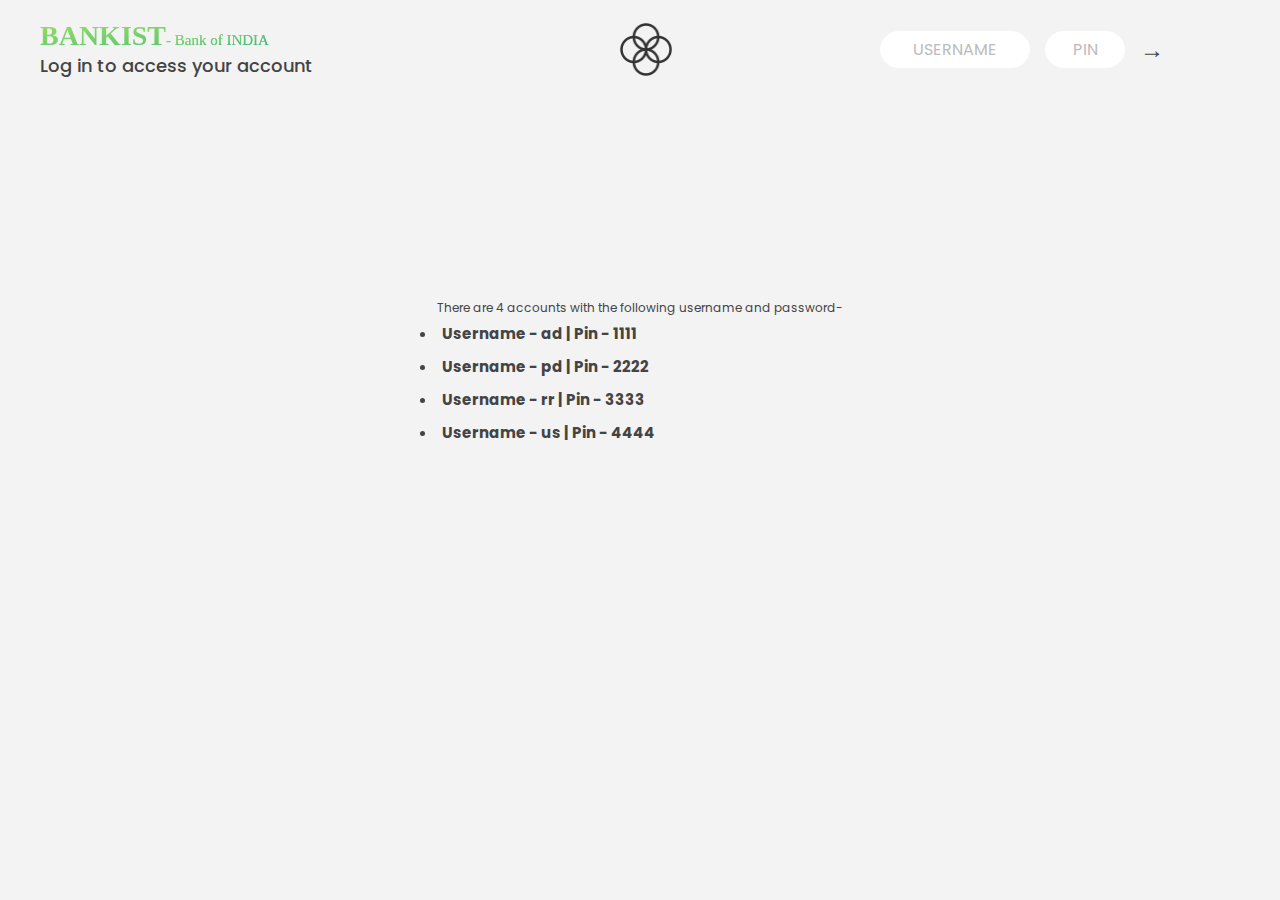
<file: bank.html>
<!DOCTYPE html>
<html lang="en">

<head>
  <meta charset="UTF-8" />
  <meta name="viewport" content="width=device-width, initial-scale=1.0" />
  <meta http-equiv="X-UA-Compatible" content="ie=edge" />
  <link rel="shortcut icon" type="image/png" href="/img/logo/icon.png" />

  <link href="https://fonts.googleapis.com/css?family=Poppins:400,500,600&display=swap" rel="stylesheet" />

  <link rel="stylesheet" href="/style/bank.css" />
  <title>Bankist-Bank of INDIA</title>

  <script defer src="/script/bank_main.js"></script>

</head>

<body>
  <!-- TOP NAVIGATION -->
  <nav>
    <div class="title">
      <p class="name">BANKIST<span class="sub-name">- Bank of INDIA</span></<p>
      <p class="welcome">Log in to access your account</p>
    </div>
    <img src="/img/logo/logo.png" alt="Logo" class="logo" />
    <form class="login">
      <input type="text" placeholder="USERNAME" class="login__input login__input--user" />
      <input type="password" placeholder="PIN" maxlength="4" class="login__input login__input--pin" />
      <button class="login__btn">&rarr;</button>
    </form>

  </nav>

  <main class="app">
    <!-- BALANCE -->
    <div class="balance">
      <div>
        <p class="balance__label">Current Balance</p>
        <p class="balance__date">
          As of <span class="date">01/01/2023</span>
        </p>
      </div>
      <p class="balance__value">0000 &#8377;
      </p>
    </div>

    <!-- MOVEMENTS -->
    <div class="movements">
      <!-- <div class="movements__row">
        <div class="movements__type movements__type--deposit">0 deposit</div>
        <div class="movements__date">0 days ago</div>
        <div class="movements__value">0000 &#8377;
        </div>
      </div>
      <div class="movements__row">
        <div class="movements__type movements__type--withdrawal">
          0 withdrawal
        </div>
        <div class="movements__date">01/01/2023</div>
        <div class="movements__value">-0000 &#8377;
        </div>
      </div> -->
    </div>

    <!-- SUMMARY -->
    <div class="summary">
      <p class="summary__label">In</p>
      <p class="summary__value summary__value--in">0000 &#8377;
      </p>
      <p class="summary__label">Out</p>
      <p class="summary__value summary__value--out">0000 &#8377;
      </p>
      <p class="summary__label">Interest</p>
      <p class="summary__value summary__value--interest">0000 &#8377;
      <p class="summary__value--interest--rate">(0%)</p>
      </p>
      <button class="btn--sort">&downarrow; SORT</button>
    </div>

    <!-- OPERATION: TRANSFERS -->
    <div class="operation operation--transfer">
      <h2>Transfer money</h2>
      <form class="form form--transfer">
        <input type="text" class="form__input form__input--to" placeholder="username" />
        <input type="number" class="form__input form__input--amount" />
        <button class="form__btn form__btn--transfer">&rarr;</button>
        <label class="form__label">Transfer to</label>
        <label class="form__label">Amount</label>
      </form>
    </div>

    <!-- OPERATION: LOAN -->
    <div class="operation operation--loan">
      <h2>Request loan</h2>
      <form class="form form--loan">
        <input type="number" class="form__input form__input--loan-amount" />
        <button class="form__btn form__btn--loan">&rarr;</button>
        <label class="form__label form__label--loan">Amount</label>
      </form>
    </div>

    <!-- OPERATION: CLOSE -->
    <div class="operation operation--close">
      <h2>Close account</h2>
      <form class="form form--close">
        <input type="text" class="form__input form__input--user" placeholder="username" />
        <input type="password" maxlength="4" class="form__input form__input--pin" />
        <button class="form__btn form__btn--close">&rarr;</button>
        <label class="form__label">Confirm user</label>
        <label class="form__label">Confirm PIN</label>
      </form>
    </div>

    <!-- LOGOUT -->
    <div class="log-out"><button class="btn--logout">LOG OUT &rarr;</button> </div>
  </main>


  <!-- INFORMATION -->
  <div class="section-info">
    <div class="info">
      <p>There are 4 accounts with the following username and password-</p>
      <ul>
        <li>Username - ad | Pin - 1111</li>
        <li>Username - pd | Pin - 2222</li>
        <li>Username - rr | Pin - 3333</li>
        <li>Username - us | Pin - 4444</li>
      </ul>
    </div>
  </div>


</body>

</html>
</file>
<file: style/bank.css>
* {
    margin: 0;
    padding: 0;
    box-sizing: border-box;
}

html {
    font-size: 62.5%;
}

body {
    font-family: "Poppins", sans-serif;
    color: #444;
    background-color: #f3f3f3;
    height: 100vh;
    padding: 2rem;
}

nav {
    display: flex;
    justify-content: space-between;
    align-items: center;
    flex-wrap: wrap;
    padding: 0 2rem;
}

.title {
    width: 31%;
}

.welcome {
    font-size: 1.8rem;
    font-weight: 500;
    transition: ease-in 1s;
    min-width: 100%;
}

.logo {
    height: 5.25rem;
}

.name {
    font-size: 2.8rem;
    font-family: "Segoe UI", Tahoma, Geneva;
    font-weight: 600;
    background-image: linear-gradient(to top left, #39b385, #9be15d);
    background-clip: text;
    -webkit-background-clip: text;
    -webkit-text-fill-color: transparent;
    transition: ease-in 0.5s;
}
.sub-name {
    font-size: 1.5rem;
    font-weight: 300;
    background-image: linear-gradient(to top left, #39b385, #9be15d);
    background-clip: text;
    -webkit-background-clip: text;
    -webkit-text-fill-color: transparent;
    transition: ease-in 0.5s;
}

.login {
    display: flex;
    width: 30%;
}

.login__input {
    border: none;
    padding: 0.5rem 2rem;
    font-size: 1.6rem;
    font-family: inherit;
    text-align: center;
    width: 15rem;
    border-radius: 10rem;
    margin-right: 1.5rem;
    color: inherit;
    border: 1px solid #fff;
    transition: all 0.3s;
}

.login__input:focus {
    outline: none;
    border: 2px solid #ccc;
}

.login__input::placeholder {
    color: #bbb;
}
.login__input--pin {
    width: 8rem;
}

.login__btn {
    border: none;
    background: none;
    font-size: 2.4rem;
    color: inherit;
    cursor: pointer;
    transition: all 0.3s;
}

.login__btn:hover,
.login__btn:focus,
.btn--sort:hover,
.btn--sort:focus {
    outline: none;
    color: #777;
}

/* MAIN */
.app {
    position: relative;
    max-width: 90%;
    margin: 4rem auto;
    display: grid;
    grid-template-columns: 4fr 3fr;
    grid-template-rows: auto repeat(3, 15rem) auto;
    gap: 2rem;
    transition: all 1s;
    display: none;
}

.balance {
    grid-column: 1 / span 2;
    display: flex;
    align-items: flex-end;
    justify-content: space-between;
    margin-bottom: 2rem;
}

.balance__label {
    font-size: 2.2rem;
    font-weight: 500;
    margin-bottom: -0.2rem;
}

.balance__date {
    font-size: 1.4rem;
    color: #888;
}

.balance__value {
    font-size: 4.5rem;
    font-weight: 400;
}

/* MOVEMENTS */
.movements {
    grid-row: 2 / span 3;
    background-color: #fff;
    border-radius: 1rem;
    overflow: scroll;
}

.movements__row {
    padding: 2.25rem 4rem;
    display: flex;
    align-items: center;
    border-bottom: 1px solid #eee;
}

.movements__type {
    font-size: 1.1rem;
    text-transform: uppercase;
    font-weight: 500;
    color: #fff;
    padding: 0.1rem 1rem;
    border-radius: 10rem;
    margin-right: 2rem;
}

.movements__date {
    font-size: 1.1rem;
    text-transform: uppercase;
    font-weight: 500;
    color: #666;
}

.movements__type--deposit {
    background-image: linear-gradient(to top left, #39b385, #9be15d);
}

.movements__type--withdrawal {
    background-image: linear-gradient(to top left, #e52a5a, #ff585f);
}

.movements__value {
    font-size: 1.7rem;
    margin-left: auto;
}

/* SUMMARY */
.summary {
    grid-row: 5 / 6;
    display: flex;
    align-items: baseline;
    padding: 0 0.3rem;
    margin: 1rem 0;
}

.summary__label {
    font-size: 1.2rem;
    font-weight: 500;
    text-transform: uppercase;
    margin-right: 0.8rem;
}

.summary__value {
    font-size: 2.2rem;
    margin-right: 2.5rem;
}

.summary__value--in,
.summary__value--interest,
.summary__value--interest--rate {
    color: #66c873;
}
.summary__value--interest--rate {
    font-size: 1.5rem;
    margin-left: -2rem;
}

.summary__value--out {
    color: #f5465d;
}

.btn--sort {
    margin-left: auto;
    padding: 3px;
    border: 1px solid #666;
    border-radius: 5px;
    font-size: 1.3rem;
    font-weight: 500;
    background-image: linear-gradient(to top left, #39b385, #9be15d);
    cursor: pointer;
}

/* OPERATIONS */
.operation {
    border-radius: 1rem;
    padding: 3rem 4rem;
    color: #333;
}

.operation--transfer {
    background-image: linear-gradient(to top left, #ffb003, #ffcb03);
}

.operation--loan {
    background-image: linear-gradient(to top left, #39b385, #9be15d);
}

.operation--close {
    background-image: linear-gradient(to top left, #e52a5a, #ff585f);
}

h2 {
    margin-bottom: 1.5rem;
    font-size: 1.7rem;
    font-weight: 600;
    color: #333;
}

.form {
    display: grid;
    grid-template-columns: 2.5fr 2.5fr 1fr;
    grid-template-rows: auto auto;
    gap: 0.4rem 1rem;
}

/* Exception for interest */
.form.form--loan {
    grid-template-columns: 2.5fr 1fr 2.5fr;
}
.form__label--loan {
    grid-row: 2;
}

/* End exceptions */
.form__input {
    width: 100%;
    border: none;
    background-color: rgba(255, 255, 255, 0.4);
    font-family: inherit;
    font-size: 1.5rem;
    text-align: center;
    color: #333;
    padding: 0.3rem 1rem;
    border-radius: 0.7rem;
    transition: all 0.3s;
}

.form__input:focus {
    outline: none;
    background-color: rgba(255, 255, 255, 0.6);
}

.form__label {
    font-size: 1.3rem;
    text-align: center;
}

.form__btn {
    border: none;
    border-radius: 0.7rem;
    font-size: 1.8rem;
    background-color: #fff;
    cursor: pointer;
    transition: all 0.3s;
}

.form__btn:focus {
    outline: none;
    background-color: rgba(255, 255, 255, 0.8);
}

.btn--logout {
    width: 100px;
    height: 23px;
    border: 1px solid #000;
    background-image: linear-gradient(to top left, #e52a5a, #ff585f);
    border-radius: 5px;
}

.btn--logout:hover {
    cursor: pointer;
    outline: none;
    border: 1px solid #000;
    background-image: linear-gradient(to top left, #ffffff, #ded2d3);
}

.log-out {
    display: flex;
    justify-content: flex-end;
    margin: 2rem 0;
}

/* Information */
.section-info {
    display: grid;
    place-items: center;
    margin: 20rem auto;
    width: 100%;
    transition: all 0.5s;
    /* display: none; */
}

.info {
    padding: 2rem;
}

.info > p {
    font-size: 12px;
}

.info > ul > li {
    font-size: 15px;
    font-weight: 700;
    padding: 5px;
}

/* responsive */
@media only screen and (max-width: 500px) {
    nav {
        flex-direction: column;
    }
    .title {
        text-align: center;
        margin-bottom: 10px;
    }
    .name {
        width: 25rem;
        margin-left: -7rem;
        margin-bottom: 1rem;
    }
    .welcome {
        font-size: 1.2rem;
    }
    .logo {
        margin-bottom: 1rem;
    }
    .login {
        justify-content: center;
    }

    .app {
        grid-template-columns: 4fr;
        grid-template-rows: auto repeat(6, 15rem) auto;
    }
    .balance {
        grid-column: 1;
    }
    .balance__value {
        font-size: 2.8rem;
    }

    /* MOVEMENTS */
    .movements {
        grid-row: 2 / 4;
    }

    /* SUMMARY */
    .summary {
        grid-row: 4;
    }
    .summary__value {
        font-size: 1.8rem;
    }
    .btn--sort {
        margin-left: 1rem;
    }
    .log-out {
        justify-content: center;
    }
}
</file>
